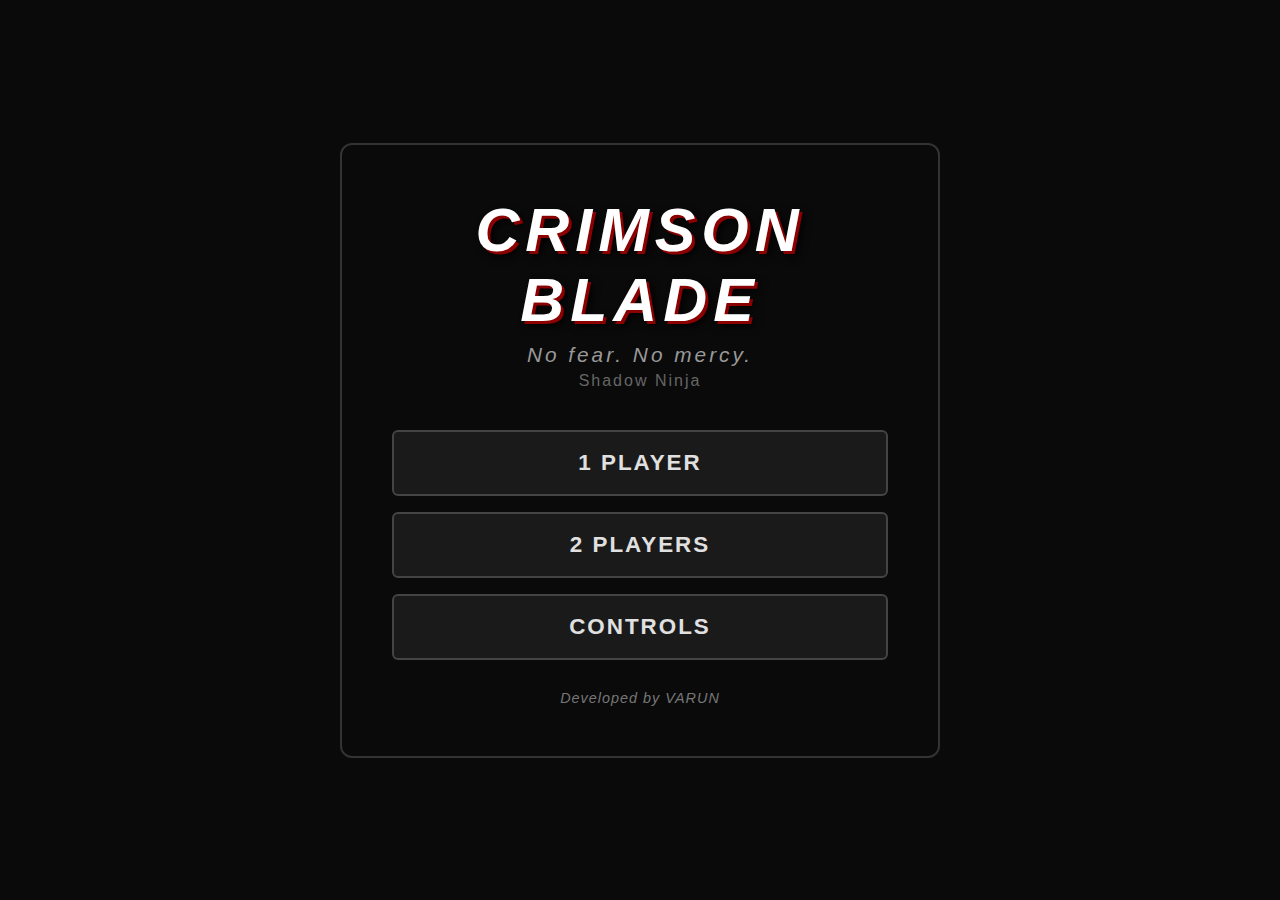
<file: index.html>
<!DOCTYPE html>
<html lang="en">
<head>
    <meta charset="UTF-8">
    <meta name="viewport" content="width=device-width, initial-scale=1.0">
    <title>Stickman Shadow Revenge - 2D Fighting Game</title>
    <link rel="stylesheet" href="css/style.css">
</head>
<body>
    <div class="game-container">
        <!-- Main Menu -->
        <div id="mainMenu" class="menu">
            <h1 class="game-title">CRIMSON BLADE</h1>
            <p class="game-quote">No fear. No mercy.</p>
            <p class="game-subtitle">Shadow Ninja</p>
            <div class="menu-buttons">
                <button id="btn1Player" class="menu-btn">1 PLAYER</button>
                <button id="btn2Players" class="menu-btn">2 PLAYERS</button>
                <button id="btnControls" class="menu-btn">CONTROLS</button>
            </div>
            <p class="developer-credit">Developed by VARUN</p>
        </div>

        <!-- Player Names Screen -->
        <div id="playerNamesMenu" class="menu hidden">
            <h2>ENTER PLAYER NAMES</h2>
            <div class="name-inputs">
                <div class="name-input-group">
                    <label>Player 1:</label>
                    <input type="text" id="player1Name" maxlength="15" placeholder="PLAYER 1">
                </div>
                <div class="name-input-group" id="player2NameGroup">
                    <label>Player 2:</label>
                    <input type="text" id="player2Name" maxlength="15" placeholder="PLAYER 2">
                </div>
            </div>
            <button id="btnStartGame" class="menu-btn">START GAME</button>
        </div>

        <!-- Controls Screen -->
        <div id="controlsMenu" class="menu hidden">
            <h2>CONTROLS & SETTINGS</h2>
            
            <!-- Audio Settings -->
            <div class="audio-settings">
                <h3>Audio Settings</h3>
                <div class="volume-control">
                    <label>Music Volume:</label>
                    <input type="range" id="musicVolume" min="0" max="100" value="50">
                    <span id="musicVolumeValue">50%</span>
                </div>
                <div class="volume-control">
                    <label>Sound Effects:</label>
                    <input type="range" id="sfxVolume" min="0" max="100" value="70">
                    <span id="sfxVolumeValue">70%</span>
                </div>
            </div>

            <div class="controls-container">
                <div class="control-section">
                    <h3>PLAYER 1 (Keyboard)</h3>
                    <table>
                        <tr><td>W</td><td>Jump</td></tr>
                        <tr><td>A</td><td>Move Left</td></tr>
                        <tr><td>S</td><td>Crouch/Block</td></tr>
                        <tr><td>D</td><td>Move Right</td></tr>
                        <tr><td>F</td><td>Light Punch</td></tr>
                        <tr><td>G</td><td>Heavy Attack</td></tr>
                        <tr><td>H</td><td>Special Move</td></tr>
                    </table>
                </div>
                <div class="control-section">
                    <h3>PLAYER 2 (Numpad)</h3>
                    <table>
                        <tr><td>8</td><td>Jump</td></tr>
                        <tr><td>4</td><td>Move Left</td></tr>
                        <tr><td>5</td><td>Crouch/Block</td></tr>
                        <tr><td>6</td><td>Move Right</td></tr>
                        <tr><td>1</td><td>Light Punch</td></tr>
                        <tr><td>2</td><td>Heavy Attack</td></tr>
                        <tr><td>3</td><td>Special Move</td></tr>
                    </table>
                </div>
            </div>
            <button id="btnBackFromControls" class="menu-btn">BACK</button>
        </div>

        <!-- Game Canvas -->
        <canvas id="gameCanvas"></canvas>

        <!-- Game HUD -->
        <div id="gameHUD" class="hud hidden">
            <div class="hud-top">
                <div class="player-info">
                    <div class="player-name" id="p1NameDisplay">PLAYER 1</div>
                    <div class="health-bar-container">
                        <div id="health1" class="health-bar"></div>
                    </div>
                </div>
                <div class="timer" id="timer">99</div>
                <div class="player-info">
                    <div class="player-name" id="p2NameDisplay">PLAYER 2</div>
                    <div class="health-bar-container">
                        <div id="health2" class="health-bar"></div>
                    </div>
                </div>
            </div>
            <div class="score-display">
                <span id="score">Score: 0</span>
                <span id="roundDisplay" class="hidden">Round: 1</span>
            </div>
        </div>

        <!-- Game Over Screen -->
        <div id="gameOver" class="menu hidden">
            <h2 id="gameOverText">GAME OVER</h2>
            <p id="finalScore"></p>
            <div class="menu-buttons">
                <button id="btnRestart" class="menu-btn">PLAY AGAIN</button>
                <button id="btnMainMenu" class="menu-btn">MAIN MENU</button>
            </div>
        </div>

        <!-- Round Winner Screen -->
        <div id="roundWinner" class="menu hidden">
            <h2 id="roundWinnerText">ROUND COMPLETE</h2>
            <p id="roundWinnerName" style="font-size: 2em; color: #fff; margin: 20px 0;"></p>
            <button id="btnNextRound" class="menu-btn">NEXT ROUND</button>
        </div>
    </div>

    <!-- Scripts -->
    <script src="js/sound.js"></script>
    <script src="js/physics.js"></script>
    <script src="js/character.js"></script>
    <script src="js/stickman.js"></script>
    <script src="js/robot.js"></script>
    <script src="js/controls.js"></script>
    <script src="js/ui.js"></script>
    <script src="js/game.js"></script>
</body>
</html>
</file>
<file: css/style.css>
/* ═══════════════════════════════════════════════════════════
   Shadow Fighter – Clean Vector UI Theme
   No glow effects. Sharp edges. Minimalist.
   ═══════════════════════════════════════════════════════════ */

* {
    margin: 0;
    padding: 0;
    box-sizing: border-box;
}

body {
    font-family: 'Arial Black', Arial, sans-serif;
    background: #0a0a0a;
    color: #e0e0e0;
    overflow: hidden;
    height: 100vh;
    display: flex;
    justify-content: center;
    align-items: center;
}

.game-container {
    position: relative;
    width: 100%;
    height: 100vh;
    display: flex;
    justify-content: center;
    align-items: center;
}

/* ── Canvas ── */
#gameCanvas {
    display: none;
    background: #000;
    border: 3px solid #333;
    position: absolute;
    top: 50%;
    left: 50%;
    transform: translate(-50%, -50%);
}

/* ── Menu ── */
.menu {
    text-align: center;
    background: rgba(10, 10, 10, 0.97);
    padding: 50px;
    border-radius: 12px;
    border: 2px solid #333;
    max-width: 600px;
    animation: fadeIn 0.4s ease;
}

.menu.hidden {
    display: none;
}

.game-title {
    font-size: 3.8em;
    color: #ffffff;
    text-shadow: 3px 3px 0 #8b0000, 5px 5px 8px #000;
    margin-bottom: 8px;
    letter-spacing: 6px;
    font-style: italic;
}

.game-quote {
    font-size: 1.3em;
    color: #999;
    margin-bottom: 5px;
    letter-spacing: 3px;
    font-style: italic;
}

.game-subtitle {
    font-size: 1em;
    color: #666;
    margin-bottom: 40px;
    letter-spacing: 2px;
}

.developer-credit {
    font-size: 0.9em;
    color: #777;
    margin-top: 30px;
    letter-spacing: 1px;
    font-style: italic;
}

h2 {
    color: #ddd;
    margin-bottom: 20px;
    font-size: 2em;
    letter-spacing: 2px;
}

.menu-buttons {
    display: flex;
    flex-direction: column;
    gap: 16px;
}

.menu-btn {
    background: #1a1a1a;
    color: #e0e0e0;
    border: 2px solid #444;
    padding: 18px 40px;
    font-size: 1.4em;
    font-weight: bold;
    border-radius: 6px;
    cursor: pointer;
    transition: all 0.2s ease;
    letter-spacing: 2px;
}

.menu-btn:hover {
    background: #2a2a2a;
    border-color: #888;
    transform: translateY(-2px);
}

.menu-btn:active {
    transform: translateY(0);
    background: #333;
}

/* ── Controls ── */
.controls-container {
    display: flex;
    justify-content: space-around;
    gap: 30px;
    margin: 30px 0;
}

.control-section {
    flex: 1;
    background: rgba(30, 30, 30, 0.6);
    padding: 20px;
    border-radius: 8px;
    border: 1px solid #333;
}

.control-section h3 {
    color: #ccc;
    margin-bottom: 15px;
    font-size: 1.2em;
}

.control-section table {
    width: 100%;
    border-collapse: collapse;
}

.control-section td {
    padding: 8px 10px;
    border-bottom: 1px solid rgba(255, 255, 255, 0.06);
    color: #bbb;
}

.control-section td:first-child {
    color: #fff;
    font-weight: bold;
    width: 40%;
    text-align: center;
    background: rgba(255, 255, 255, 0.06);
    border-radius: 4px;
}

/* ── HUD ── */
.hud {
    position: absolute;
    top: 0;
    left: 0;
    width: 100%;
    padding: 18px 24px;
    z-index: 100;
}

.hud.hidden {
    display: none;
}

.hud-top {
    display: flex;
    justify-content: space-between;
    align-items: center;
    margin-bottom: 8px;
}

.player-info {
    flex: 1;
    max-width: 400px;
}

.player-name {
    font-size: 1.1em;
    font-weight: bold;
    margin-bottom: 4px;
    color: #ddd;
    letter-spacing: 1px;
}

.health-bar-container {
    background: #111;
    border: 2px solid #444;
    border-radius: 4px;
    padding: 3px;
}

.health-bar {
    height: 22px;
    width: 100%;
    background: linear-gradient(to right, #eee, #ccc);
    border-radius: 2px;
    transition: width 0.3s ease;
}

.timer {
    font-size: 2.6em;
    font-weight: bold;
    color: #fff;
    background: #111;
    padding: 8px 24px;
    border-radius: 6px;
    border: 2px solid #444;
    min-width: 90px;
    text-align: center;
}

.score-display {
    text-align: center;
    font-size: 1.3em;
    font-weight: bold;
    color: #bbb;
    display: flex;
    justify-content: center;
    gap: 30px;
}

/* ── Game Over ── */
#gameOverText {
    font-size: 2.8em;
    margin-bottom: 20px;
    color: #fff;
}

#finalScore {
    font-size: 1.6em;
    color: #ccc;
    margin-bottom: 30px;
}

/* ── Responsive ── */
@media (max-width: 768px) {
    .game-title { font-size: 2em; }
    .menu { padding: 30px; }
    .controls-container { flex-direction: column; }
    .menu-btn { font-size: 1.1em; padding: 14px 28px; }
}

/* ── Audio Settings ── */
.audio-settings {
    background: rgba(30, 30, 30, 0.6);
    padding: 20px;
    border-radius: 8px;
    border: 1px solid #333;
    margin-bottom: 20px;
}

.audio-settings h3 {
    color: #ccc;
    margin-bottom: 15px;
    font-size: 1.2em;
}

.volume-control {
    display: flex;
    align-items: center;
    gap: 15px;
    margin-bottom: 15px;
}

.volume-control label {
    color: #bbb;
    min-width: 120px;
    font-size: 1em;
}

.volume-control input[type="range"] {
    flex: 1;
    height: 6px;
    background: #1a1a1a;
    border-radius: 3px;
    outline: none;
    border: 1px solid #444;
}

.volume-control input[type="range"]::-webkit-slider-thumb {
    appearance: none;
    width: 18px;
    height: 18px;
    background: #ddd;
    border-radius: 50%;
    cursor: pointer;
    border: 2px solid #888;
}

.volume-control input[type="range"]::-moz-range-thumb {
    width: 18px;
    height: 18px;
    background: #ddd;
    border-radius: 50%;
    cursor: pointer;
    border: 2px solid #888;
}

.volume-control span {
    color: #fff;
    min-width: 45px;
    font-weight: bold;
}

/* ── Name Inputs ── */
.name-inputs {
    display: flex;
    flex-direction: column;
    gap: 20px;
    margin: 30px 0;
}

.name-input-group {
    display: flex;
    flex-direction: column;
    gap: 8px;
}

.name-input-group label {
    color: #ccc;
    font-size: 1.1em;
    letter-spacing: 1px;
}

.name-input-group input {
    background: #1a1a1a;
    border: 2px solid #444;
    color: #e0e0e0;
    padding: 12px 16px;
    font-size: 1.2em;
    font-weight: bold;
    border-radius: 6px;
    text-align: center;
    letter-spacing: 2px;
    font-family: 'Arial Black', Arial, sans-serif;
}

.name-input-group input:focus {
    outline: none;
    border-color: #888;
    background: #2a2a2a;
}

/* ── Animations ── */
@keyframes fadeIn {
    from { opacity: 0; transform: scale(0.95); }
    to   { opacity: 1; transform: scale(1); }
}

@keyframes pulse {
    0%, 100% { transform: scale(1); }
    50%      { transform: scale(1.05); }
}
</file>
